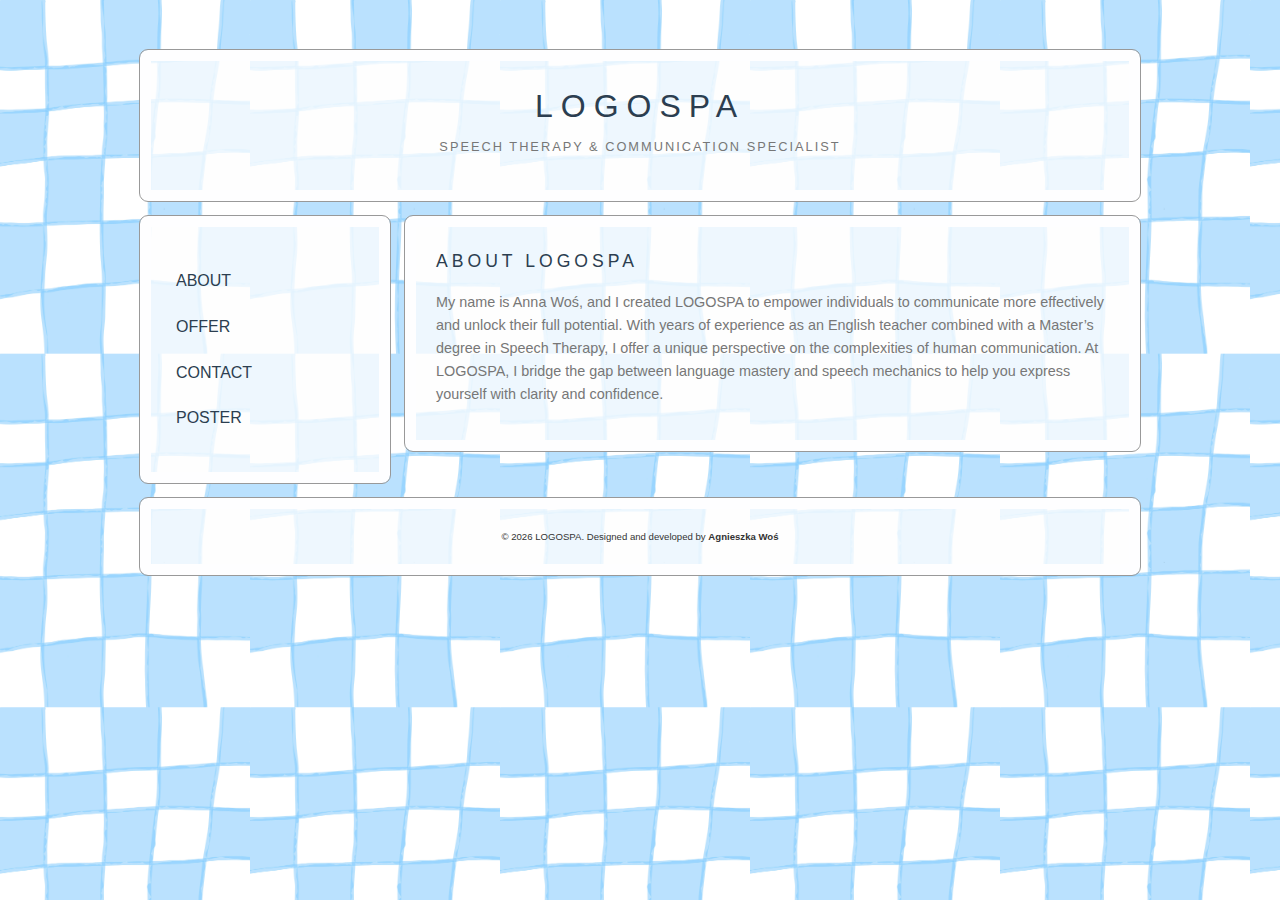
<file: index.html>
<!DOCTYPE html>
<html lang="en">

    <head>
        <meta charset="UTF-8">
        <meta name="viewport" content="width=device-width, initial-scale=1.0">
        <meta name="author" content="Agnieszka Wos">
        <meta name="description" content="This page is about LOGOSPA and contains all the things I am learning about HTML and CSS">
<title>LOGOSPA Web Page</title>
<link rel="icon" href="favicon.png">
<link rel="stylesheet" href="syle.css">
    </head>

    <body>
        <div class="container">
            <header>
                <div class="logo-text">
                <h1>LOGOSPA</h1>
                <p>Speech Therapy & Communication Specialist</p>
                </div>
            </header>

             <nav>

        <ul>
            <li><a href="index.html">ABOUT</a></li>
            <li><a href="about.html">OFFER</a></li>
            <li><a href="contakt.html">CONTACT</a></li>
            <li><a href="Photos.jpg" target="_blank">POSTER</a></li>
        </ul>
    </nav>

            <main>
                <section id="about">
                    <h2>
                        ABOUT LOGOSPA
                    </h2>
                    <p>
                        My name is Anna Woś, and I created LOGOSPA to empower individuals to communicate more effectively and unlock their full potential. With years of experience as an English teacher combined with a Master’s degree in Speech Therapy, I offer a unique perspective on the complexities of human communication. At LOGOSPA, I bridge the gap between language mastery and speech mechanics to help you express yourself with clarity and confidence.
                    </p> 
                </section> 
            </main>

            <footer><p>&copy; 2026 LOGOSPA. Designed and developed by <a href="developer.html" style="text-decoration: none; color: inherit; font-weight: bold;">Agnieszka Woś</a></p></footer>

        </div>
        
    </body>

</html>
</file>
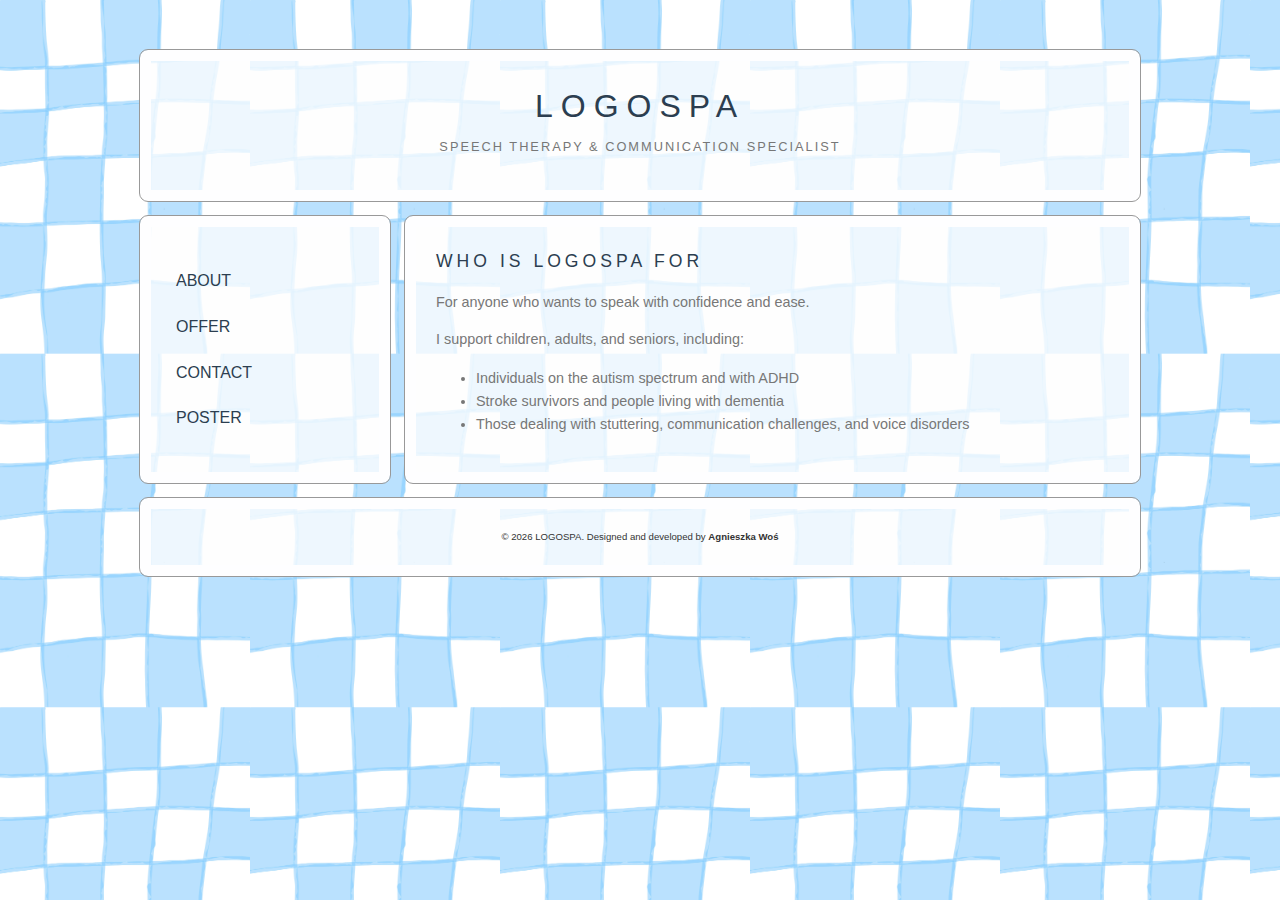
<file: about.html>
<!DOCTYPE html>
<html lang="en">

    <head>
        <meta charset="UTF-8">
        <meta name="author" content="Agnieszka Wos">
        <meta name="description" content="This page is about LOGOSPA and contains all the things I am learning about HTML and CSS">
<title>LOGOSPA Web Page</title>
<link rel="icon" href="favicon.png">
<link rel="stylesheet" href="syle.css">
    </head>

    <body>
        
<div class="container">
    <header>
        <div class="logo-text">
            <h1>LOGOSPA</h1>
            <p>Speech Therapy & Communication Specialist</p>


        </div>
    </header>
    <nav>

        <ul>
            <li><a href="index.html">ABOUT</a></li>
            <li><a href="about.html">OFFER</a></li>
            <li><a href="contakt.html">CONTACT</a></li>
            <li><a href="Photos.jpg" target="_blank">POSTER</a></li>
        </ul>
    </nav>
            <main>
                
                <section id="offer">
                    <h2>WHO IS LOGOSPA FOR
                    </h2>
                    <p>For anyone who wants to speak with confidence and ease.</p>
                    <p>I support children, adults, and seniors, including:</p>
                        <ul>
                            <li>Individuals on the autism spectrum and with ADHD</li>
                            <li>Stroke survivors and people living with dementia</li>
                            <li>Those dealing with stuttering, communication challenges, and voice disorders</li>

                        </ul>
                    

                </section>
            </main>

           <footer><p>&copy; 2026 LOGOSPA. Designed and developed by <a href="developer.html" style="text-decoration: none; color: inherit; font-weight: bold;">Agnieszka Woś</a></p></footer>

        </div>
        
    </body>

</html>
</file>
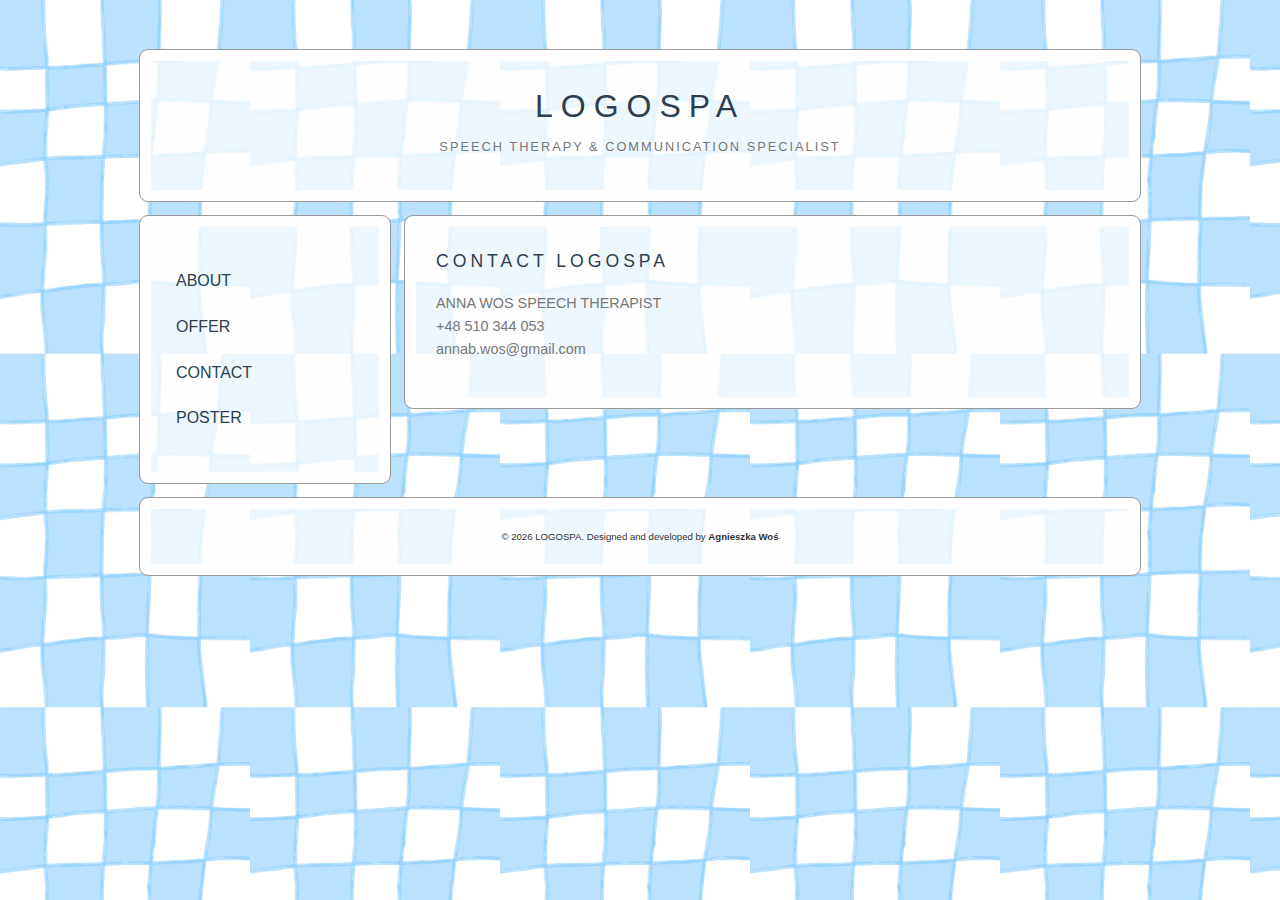
<file: contakt.html>
<!DOCTYPE html>
<html lang="en">

    <head>
        <meta charset="UTF-8">
        <meta name="viewport" content="width=device-width, initial-scale=1.0">
        <meta name="author" content="Agnieszka Wos">
        <meta name="description" content="This page is about LOGOSPA and contains all the things I am learning about HTML and CSS">
<title>LOGOSPA Web Page</title>
<link rel="icon" href="favicon.png">
<link rel="stylesheet" href="syle.css">
    </head>

    <body>
        
<div class="container">
    <header>
        <div class="logo-text">
            <h1>LOGOSPA</h1>
            <p>Speech Therapy & Communication Specialist</p>


        </div>
    </header>
    <nav>

        <ul>
            <li><a href="index.html">ABOUT</a></li>
            <li><a href="about.html">OFFER</a></li>
            <li><a href="contakt.html">CONTACT</a></li>
            <li><a href="Photos.jpg" target="_blank">POSTER</a></li>
        </ul>
    </nav>
            <main>
                
                <section id="offer">
                    <h2>CONTACT LOGOSPA
                    </h2>
                    
                        <ul style="list-style: none; padding: 0;">
                            <li>ANNA WOS SPEECH THERAPIST</li>
                            <li>+48 510 344 053</li>
                            <li>annab.wos@gmail.com </li>

                        </ul>
                    

                </section>
            </main>

           <footer><p>&copy; 2026 LOGOSPA. Designed and developed by <a href="developer.html" style="text-decoration: none; color: inherit; font-weight: bold;">Agnieszka Woś</a></p></footer>

        </div>
        
    </body>

</html>
</file>
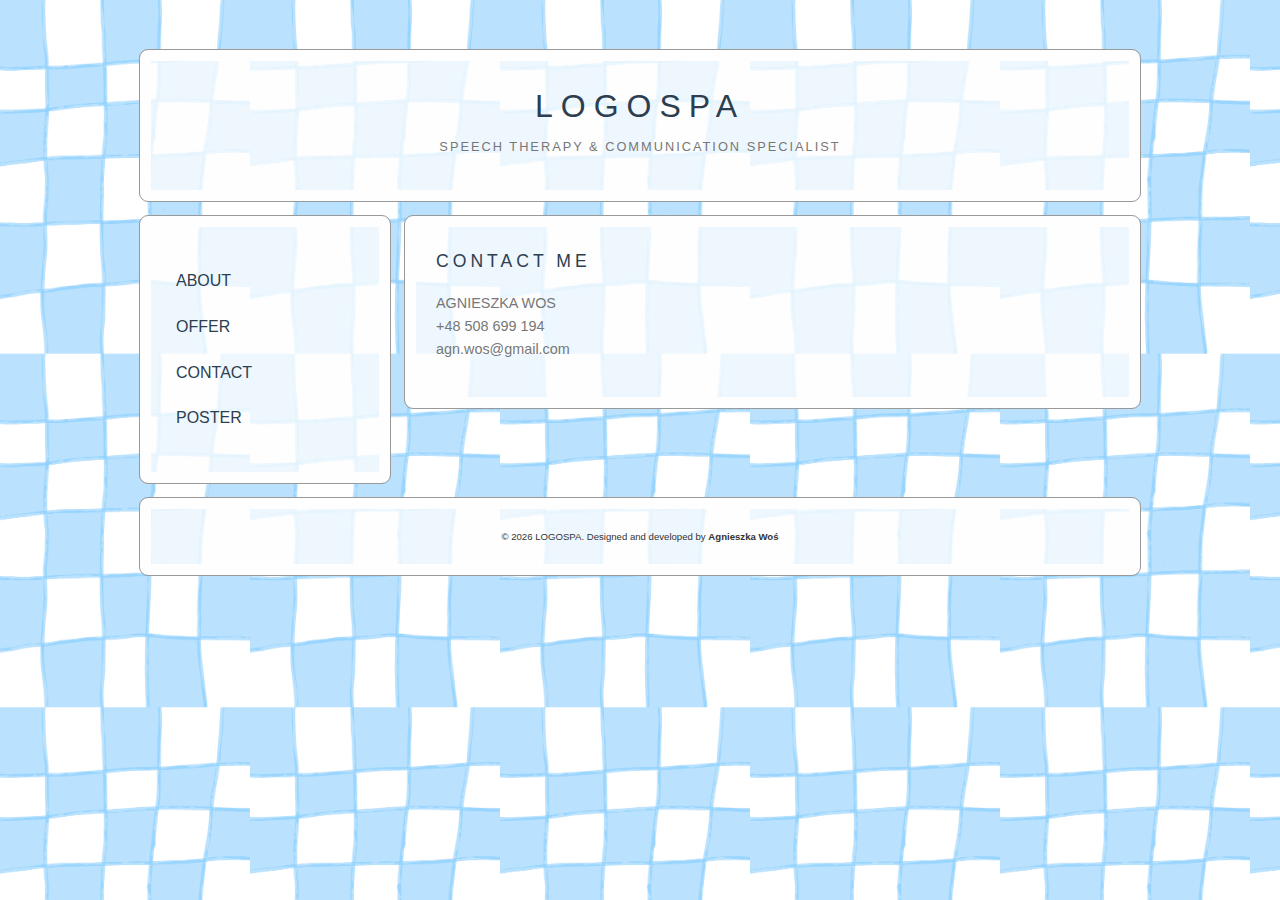
<file: developer.html>
<!DOCTYPE html>
<html lang="en">

    <head>
        <meta charset="UTF-8">
        <meta name="author" content="Agnieszka Wos">
        <meta name="description" content="This page is about LOGOSPA and contains all the things I am learning about HTML and CSS">
<title>LOGOSPA Web Page</title>
<link rel="icon" href="favicon.png">
<link rel="stylesheet" href="syle.css">
    </head>

    <body>
        
<div class="container">
    <header>
        <div class="logo-text">
            <h1>LOGOSPA</h1>
            <p>Speech Therapy & Communication Specialist</p>


        </div>
    </header>
    <nav>

        <ul>
            <li><a href="index.html">ABOUT</a></li>
            <li><a href="about.html">OFFER</a></li>
            <li><a href="contakt.html">CONTACT</a></li>
            <li><a href="Photos.jpg" target="_blank">POSTER</a></li>
        </ul>
    </nav>
            <main>
                
                <section id="offer">
                    <h2>CONTACT ME
                    </h2>
                    
                        <ul style="list-style: none; padding: 0;">
                            <li>AGNIESZKA WOS</li>
                            <li>+48 508 699 194</li>
                            <li>agn.wos@gmail.com </li>

                        </ul>
                    

                </section>
            </main>

           <footer><p>&copy; 2026 LOGOSPA. Designed and developed by <a href="developer.html" style="text-decoration: none; color: inherit; font-weight: bold;">Agnieszka Woś</a></p></footer>

        </div>
        
    </body>

</html>
</file>
<file: syle.css>
html, body {
    font-family: 'Segoe UI', Tahoma, Geneva, Verdana, sans-serif;
    
    line-height: 1.6;
    margin: 0;
    padding: 0;
    color: #333;

}

body {
    background-image: url('background1.jpg');
    background-repeat: repeat;
    background-size: 250px;
    
}
.container {

    max-width: 1000px;
    margin: 50px auto;
    display: grid;
    grid-gap: 15px;
    grid-template-columns: 250px minmax(0, 1fr);
}
header, nav, main, footer {

border: #fefeff 11px solid;
background-color: rgba(254, 254, 254, 0.759);
padding: 20px;
border-radius: 8px;
outline: 1px solid #999;


}
header {
    grid-row: 1 / 2;
    grid-column: 1 / 3;
    display: flex;
    flex-direction: column;
    align-items: center;
    justify-items: center;
    text-align: center;
}

.logo-text h1 {
    font-weight: 200;
    letter-spacing: 8px;
    margin: 0;
    font-size: 2em;
    color: #2c3e50;
    text-transform: uppercase;
}
.logo-text p {
    font-weight: 400;
    font-size: 0.8em;
    letter-spacing: 2px;
    text-transform: uppercase;
    margin-top: 5px;
    color: #777;
}


nav {

    grid-row: 2 / 3;
    grid-column: 1 / 2;
    height: max-content;

}
nav ul {
    list-style: none;
    padding: 0;
}
nav li {
    margin-bottom: 10px;

}
nav a {
    text-decoration: none;
    color: #2c3e50;
    font-weight: 400;
    display: block;
    padding: 5px;
    transition: 0.3s;}

nav a:hover {
        color: #ebb5f6d9;
    }
main {

    grid-row: 2 / 3;
    grid-column: 2 / 3;
    height: max-content;
}
main h2 {

    font-weight: 200;
    letter-spacing: 4px;
    text-transform: uppercase;
    color: #2c3e50;
    font-size: 1.1em;
    margin-top: 0;
    margin-bottom: 15px;
}
main p, main li {

    font-weight: 200;
    font-size: 0.9em;
    color: #777;
}
footer {

    grid-row: 3 / 4;
    grid-column: 1 / 3;
    text-align: center;
    font-size: 0.6em;

}
footer p{

    margin: 0;
    font-weight: 300;
}

@media (max-width: 768px) {
    .container {
        grid-template-columns: 1fr; 
        margin: 10px; 
    }

    header, nav, main, footer {
        grid-column: 1 / 2; 
    }

    header {
        grid-row: 1;
    }

    nav {
        grid-row: 2;
    }

    main {
        grid-row: 3;
    }

    footer {
        grid-row: 4;
    }

    
    nav ul {
        display: flex;
        flex-wrap: wrap;
        justify-content: space-around;
        gap: 10px;
    }
}
</file>
